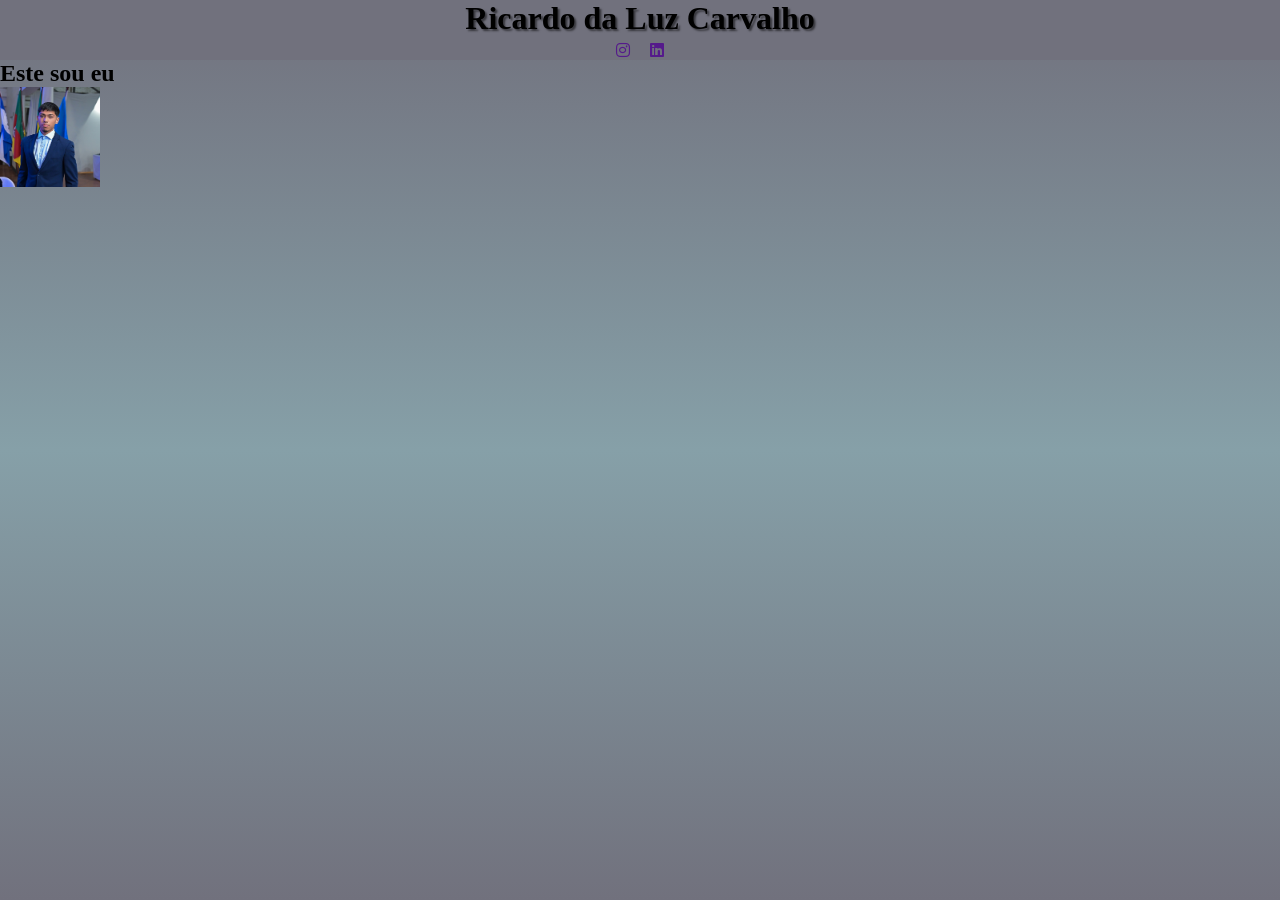
<file: ex02/index.html>
<!DOCTYPE html>
<html lang="pt-br">
<head>
    <meta charset="UTF-8">
    <meta name="viewport" content="width=device-width, initial-scale=1.0">
    <title>Perfil</title>
    <link rel="stylesheet" href="estilo/style.css">
    <link rel="stylesheet"
    href="https://cdnjs.cloudflare.com/ajax/libs/font-awesome/6.5.1/css/all.min.css">
</head>
<body>
    <header>
        <div><h1 id="nome">Ricardo da Luz Carvalho</h1></div>
        <div id="icons">
        <a href=""><i class="fa-brands fa-instagram"></i></a>
        <a href=""><i class="fa-brands fa-linkedin"></i></a>
        </div>
        
    </header>
    <main>
        <h2>Este sou eu</h2>
        <img src="WhatsApp Image 2026-05-13 at 14.07.01.jpeg" alt="Eu" id="eu">
    </main>
    <footer>

    </footer>
</body>
</html>
</file>
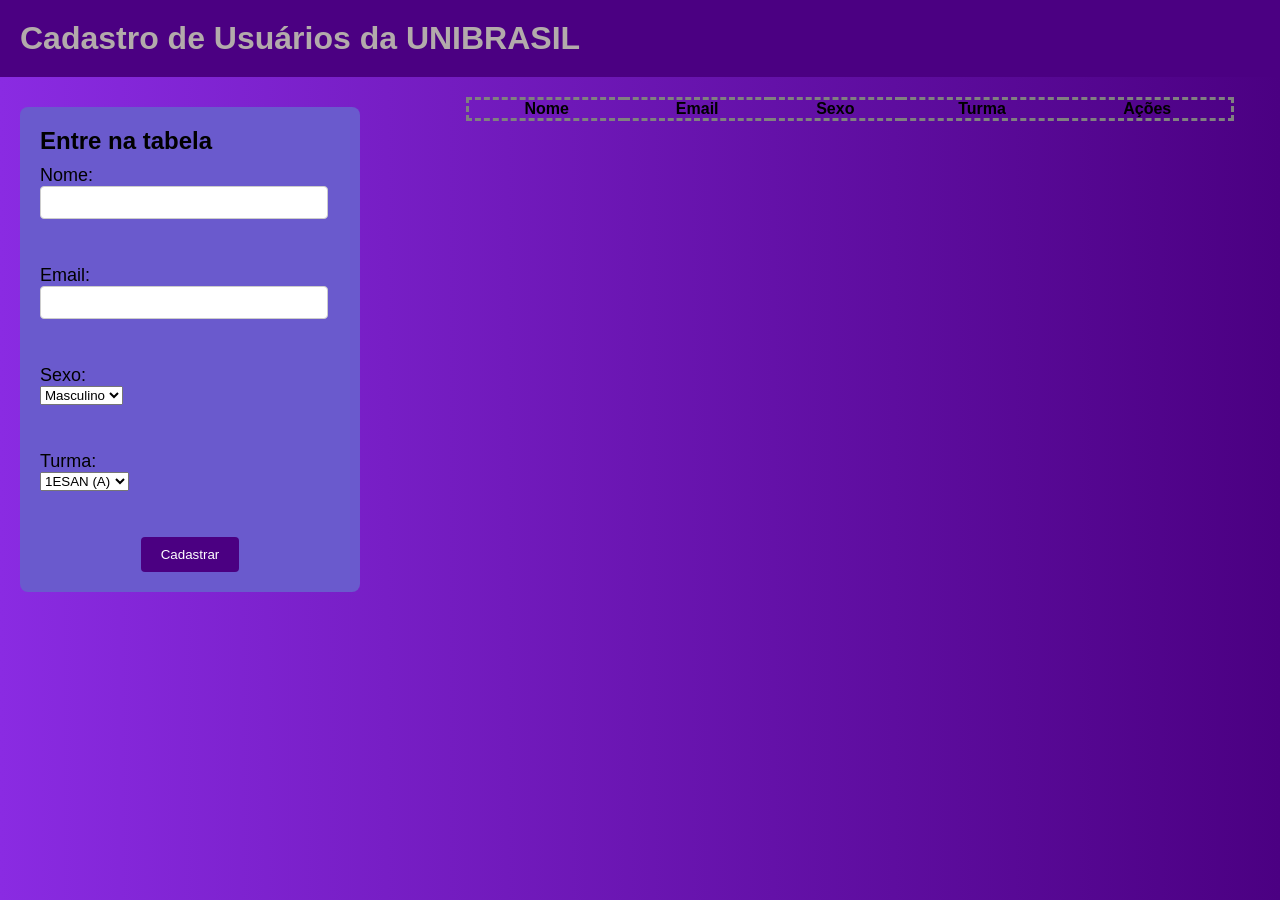
<file: ex03/index.html>
<!DOCTYPE html>
<html lang="en">
<head>
    <meta charset="UTF-8">
    <meta name="viewport" content="width=device-width, initial-scale=1.0">
    <title>Usuários</title>
    <link rel="stylesheet" href="cssBÃO.css">
</head>
<body>
    <header>
        <h1>Cadastro de Usuários da UNIBRASIL</h1>
    </header>

    <div class="container">
    <form onsubmit="return false;">
            <h2>Entre na tabela</h2>
            <label for="nome">Nome:</label>
            <input type="text" id="nome" name="nome" required><br><br>
            
            <label for="email">Email:</label>
        <input type="email" id="email" name="email" required><br><br>
        
        <label for="sexo">Sexo:</label>
        <select id="sexo" name="sexo" required>
            
            <option value="masculino">Masculino</option>
            <option value="feminino">Feminino</option>
            <option value="outro">Outro</option>
        </select><br><br>
        
        <label for="turma">Turma:</label>
        <select name="turma" id="turma" required>
            <option value="turma_a">1ESAN (A)</option>
            <option value="turma_b">1ESBN (B)</option>
            <option value="turma_c">1ESCN (C)</option>
        </select><br><br>
        
        <button onclick="adicionarDados()">Cadastrar</button>
    </form>

    <table id="tabela">
    <thead>
        <tr>
            <th>Nome</th>
            <th>Email</th>
            <th>Sexo</th>
            <th>Turma</th>
            <th>Ações</th>
        </tr>
    </thead>
    <tbody id="corpo_tabela"></tbody>
    </table>
    </div>
            
</body>
<script src="script.js"></script>
</html>
</file>
<file: ex02/estilo/style.css>
@charset "UTF-8";

* {
    padding: 0;
    margin: 0;
    box-sizing: border-box;
}

:root {
    --cor1: #B2FBFC;
    --cor2: #86A0A8;
    --cor3: #71717D;
}

body {
    height: 100vh;
    background: linear-gradient(to bottom, #71717D, #86A0A8, #71717D);
    
}

header {
        background-color: var(--cor3);
        height: 60px;
        
}

header h1#nome {
    text-align: center;
    color: black;
    text-shadow: 2px 2px 2px rgba(0, 0, 0, 0.527);
}

#icons{
    color: black;
    display: flex;

    justify-content: center;
    
    padding-top: 5px;
    gap: 20px;
    
}

main {
    
}

main img#eu {
    height: 100px;
    width: 100px;
}
</file>
<file: ex03/cssBÃO.css>
*{
    margin: 0;
    padding: 0;
}
body{
    background-image: linear-gradient(to right, #8A2BE2, #4B0082);
    font-family: Arial, sans-serif;
}
header{
    background-color: #4B0082;
    color: rgb(179, 171, 171);
    padding: 20px;
    text-align: initial;

}

.container {
    display: flex;
    align-items: flex-start;
    gap: 40px;
}

h2{
  font-size: 24px;
  display: flex;
  

} 


form{
  display: flex;
  align-items: flex-start; 
  flex-direction: column;  
    background-color: #6A5ACD;
  width: 300px;
  border-radius: 8px;
  padding: 20px;
  margin: 20px;
  margin-top: 30px;

} 
button{
  background-color: #4B0082;
  color: white;
  border: none;
  padding: 10px 20px;
  border-radius: 4px;
  cursor: pointer;
  margin-top: 10px;
  align-self: center;
}
input{
  padding: 8px;
  border: 1px solid #ccc;
  border-radius: 4px;
  width: 90%;
}
label{
  margin-top: 10px;
  font-size: large;
}
table{
  width: 60%;
  margin: 20px auto;
  border-collapse: collapse;
}
thead{
  border-style: dashed;
}
</file>
